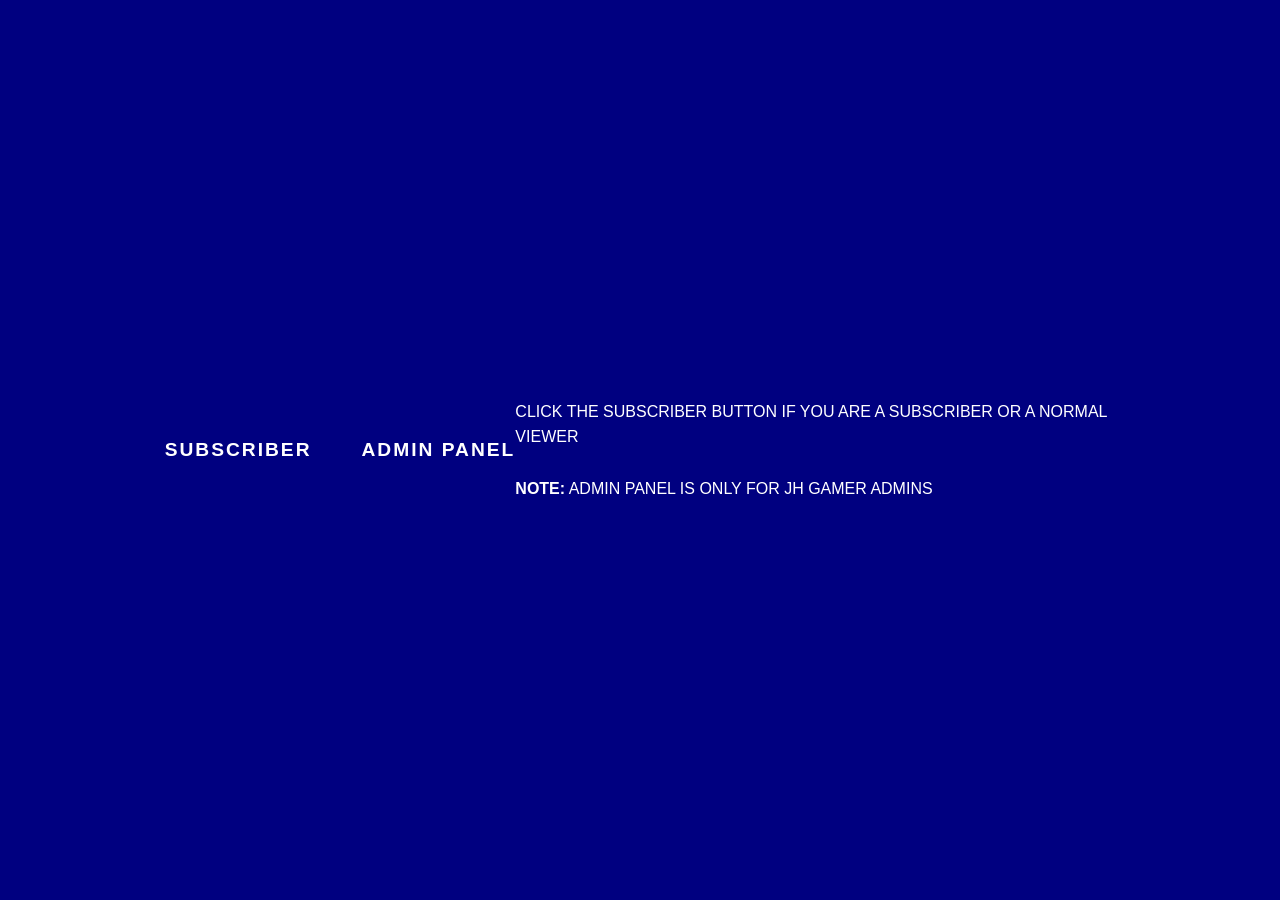
<file: Index.html>
<!DOCTYPE html>
<html lang="en">
<head>
    <meta charset="UTF-8">
    <meta name="viewport" content="width=device-width, initial-scale=1.0">
    <title>jh gamer 2.0</title>
    <style>
        body {
            background-color: #000080; /* Navy */
            margin: 0;
            height: 100vh;
            display: flex;
            justify-content: center;
            align-items: center;
            font-family: 'Segoe UI', Tahoma, Geneva, Verdana, sans-serif;
        }

        .nav-container {
            display: flex;
            gap: 50px;
        }

        .nav-link {
            color: white;
            text-decoration: none;
            font-size: 1.2rem;
            font-weight: 600;
            letter-spacing: 2px;
            position: relative;
            padding: 10px 0;
            transition: all 0.3s ease; /* Smooth transition for color and scale */
            text-transform: uppercase;
        }

        /* The animated underline */
        .nav-link::after {
            content: '';
            position: absolute;
            bottom: 0;
            left: 0;
            width: 100%;
            height: 2px;
            background-color: #00d4ff; /* Neon blue highlight */
            transform: scaleX(0);      /* Start invisible */
            transform-origin: bottom right;
            transition: transform 0.4s cubic-bezier(0.86, 0, 0.07, 1); /* Smooth "slide" feel */
        }

        /* Hover States */
        .nav-link:hover {
            color: #00d4ff;
            transform: scale(1.1); /* Slight pop out effect */
            text-shadow: 0 0 10px rgba(0, 212, 255, 0.5);
        }

        .nav-link:hover::after {
            transform: scaleX(1);      /* Animate line to full width */
            transform-origin: bottom left;
        }
        p {
            max-width: 600px;
            line-height: 1.6;
            opacity: 30;
            color: white;
        }
    

    </style>
</head>
<body>

    <nav class="nav-container">
        <a href="public.html" class="nav-link">Subscriber</a>
        <a href="private.html" class="nav-link">Admin Panel</a>
    </nav>

    <p>
        CLICK THE SUBSCRIBER BUTTON IF YOU ARE A SUBSCRIBER OR A NORMAL VIEWER<br><br>
        <strong>NOTE:</strong> ADMIN PANEL IS ONLY FOR JH GAMER ADMINS
    </p>

</body>
</html>
</file>
